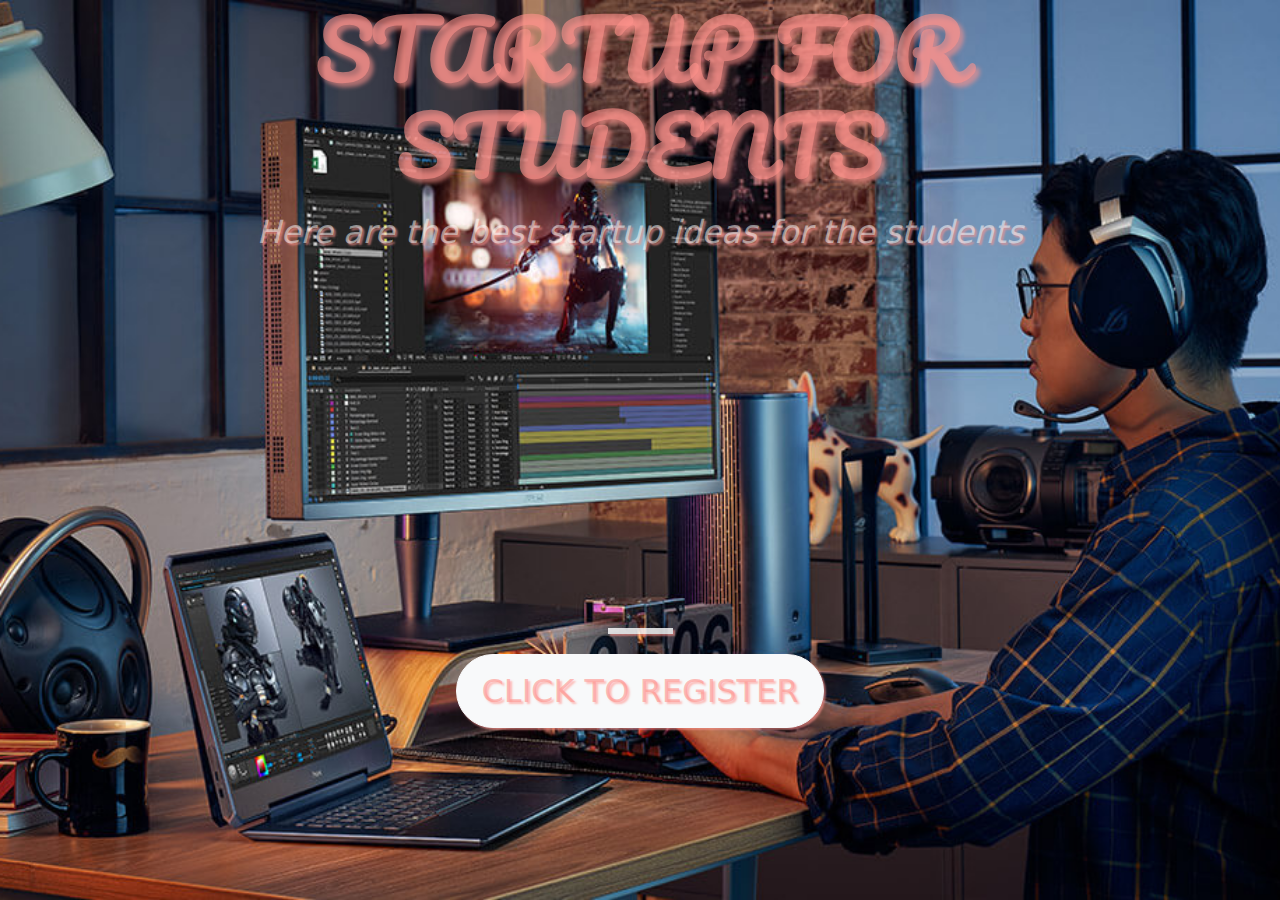
<file: index.html>
<!DOCTYPE html>
<html>
<head>
	<meta charset="utf-8">
	<meta name="viewport" content="width=device-width, initial-scale=1">
	<title>Students-Startup</title>
   <link rel="stylesheet" type="text/css" href="SStyle.css">
	<link href="https://fonts.googleapis.com/css2?family=Pacifico&display=swap" rel="stylesheet">
	<link rel="stylesheet" href="https://cdn.jsdelivr.net/npm/bootstrap@5.3.2/dist/css/bootstrap.min.css">
  <style type="text/css">
  hr{
  margin:20px auto;
  color:rgb(255, 255, 255, 0.8);
  border:3px solid rgb(255, 255, 255, 0.8);
  border-width:3px;
  max-width:65px;
  opacity:1; 
  box-shadow: 2px 2px 2px rgb(255,146,140,0.6);
}
.btn{
 font-weight:500;
 border-radius:300px;
 color:rgb(255, 146, 140, 0.6);
 text-shadow: 2px 2px 2px rgb(255,146,140,0.6);
 box-shadow: 2px 2px 2px rgb(255,146,140,0.6);
 text-transform:uppercase;
}
.btn:hover{
 background-color:rgb(255, 146, 140, 0.6);
 color:rgb(255, 255, 255, 0.8);
 text-transform:uppercase;
}
  </style>
</head>
<body>
  <div class="container d-flex align-items-start">	
  	<div class="row">
    <header class="text-center col-12"><h1 class="text-uppercase" style="color:rgb(255,146,140,0.6);"><strong>Startup For Students</strong></h1>
    <em><p style="color:rgb(255, 255, 255, 0.5);">Here are the best startup ideas for the  students</p></em>
    </header>
    <div class="buffer col-12"></div>
    <section class ="text-center col-12">
    	<hr>
    <a href="Registration.html"><button type="button" class="btn btn-light btn-xl">Click To register</button></a>
   </section>
</div>
   </div>
</body>
</html>
</file>
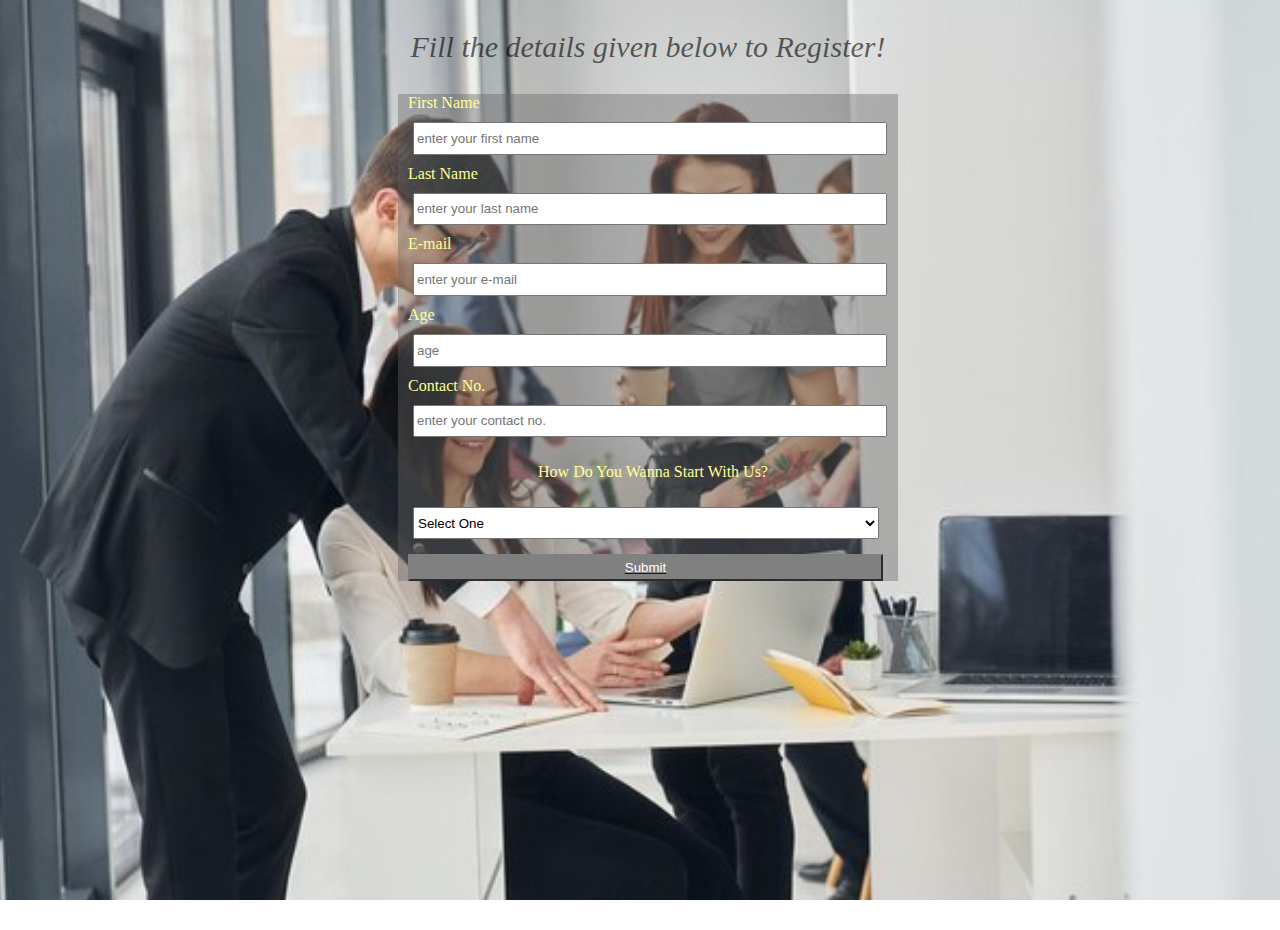
<file: Registration.html>
<!DOCTYPE html>
<html>
<head>
	<meta charset="utf-8">
	<meta name="viewport" content="width=device-width, initial-scale=1">
	<title>Registration</title>
	<link rel="stylesheet" type="text/css" href="RStyle.css">
</head>
<body>
	<header>
    <em><h2><strong>Fill the details given below to Register!</strong></h2></em></header>
    <form>
    	<div class="container">
    		<div class="Intro">
    			<label id="FName">First Name <input type="text" name="First Name" placeholder="enter your first name"></label><br>
    			<label id="LName">Last Name <input type="text" name="Last Name" placeholder="enter your last name"></label><br>
    			<label id="email">E-mail <input type="email" name="E-mail" placeholder="enter your e-mail" required></label><br>
    			<label id="Age">Age <input type="number" name="Age" placeholder="age" min="11" max="99" required></label><br>
    			<label id="Contact">Contact No. <input type="number" name="Contact No." placeholder="enter your contact no."pattern="[0-9]{3}-[0-9]{3}-[0-9]{4}" required></label><br>
    		</div>
    		<div class="SP">
    			<p>How Do You Wanna Start With Us?</p>
    			<select>
    				<option value="..." >Select One</option>
    				<option value="1" name="Freelancing">Freelancing</option>
    				<option value="2" name="Affiliate Marketing">Affiliate Marketing</option>
    				<option value="3" name="Trading">Trading</option>
    				<option value="4" name="Digital Marketing">Digital Marketing</option>
    				<option value="5" name="Content Writer">Content Writer</option>
    			</select>
    		</div>
    		<a href="Welcome.html"><input type="submit" name="Submit"></a>
    	</div>
    </form>
</body>
</html>
</file>
<file: SStyle.css>
body,html{
  width:100%;
  height:100%;
  font-family: "Montserrat", sans-serif;
  font-weight:200;
   font-size:2rem;
  background: url(WS.jpg) no-repeat center center fixed; 
  -webkit-background-size: cover;
  -moz-background-size: cover;
  -o-background-size: cover;
  background-size: cover; 
}
h1{
  font-family: "Pacifico", cursive;
  font-weight: 400;
  font-style: normal;
  text-shadow:4px 4px 4px rgb(255,146,140,0.6);
 }
p{
    text-shadow:2px 2px 2px rgb(255,146,140,0.6);
}
.btn-xl{
  padding:1rem 2rem;
}
.buffer{
  height:10rem;
}
</file>
<file: RStyle.css>
body,html{
  width:100%;
  height:100%;
  background: url(R.jpg) no-repeat center center fixed; 
  -webkit-background-size: cover;
  -moz-background-size: cover;
  -o-background-size: cover;
  background-size: cover; 
}
.container{
	background-color: rgb(100,100,100, 0.4);
}
h2{
	font-size:30px;
	font-weight: 200;
	color:rgb(0, 0, 0, 0.6);
    border-color:(255, 255, 255, 0.6);
}
h2,p {
  margin: 1em auto;
  text-align: center;
}

form {
  width: 60vw;
  max-width: 500px;
  min-width: 300px;
  margin:0 auto;
  height:100px;
  padding-bottom: 2em;
}
input{
  margin: 10px 5px 10px 5px;
  width: 95%;
  min-height: 2em;
  color:black;
}
p{
  color:rgb(255,255,153);
  font-weight: 400;
}
.Intro{
	color:rgb(255,255,153);
	Font-weight:400;
    margin:0 0 0 10px;	
}
select{
  margin: 10px 5px 10px 5px;
  width: 95%;
  min-height: 2rem;
  color:black;
}
.SP{
	margin:0 0 0 10px;
}
input[type="submit"] {
  display: block;
  margin:5px 10px 5px 10px;
  color:white;
  background-color: gray;
  border-color:gray;
}
</file>
